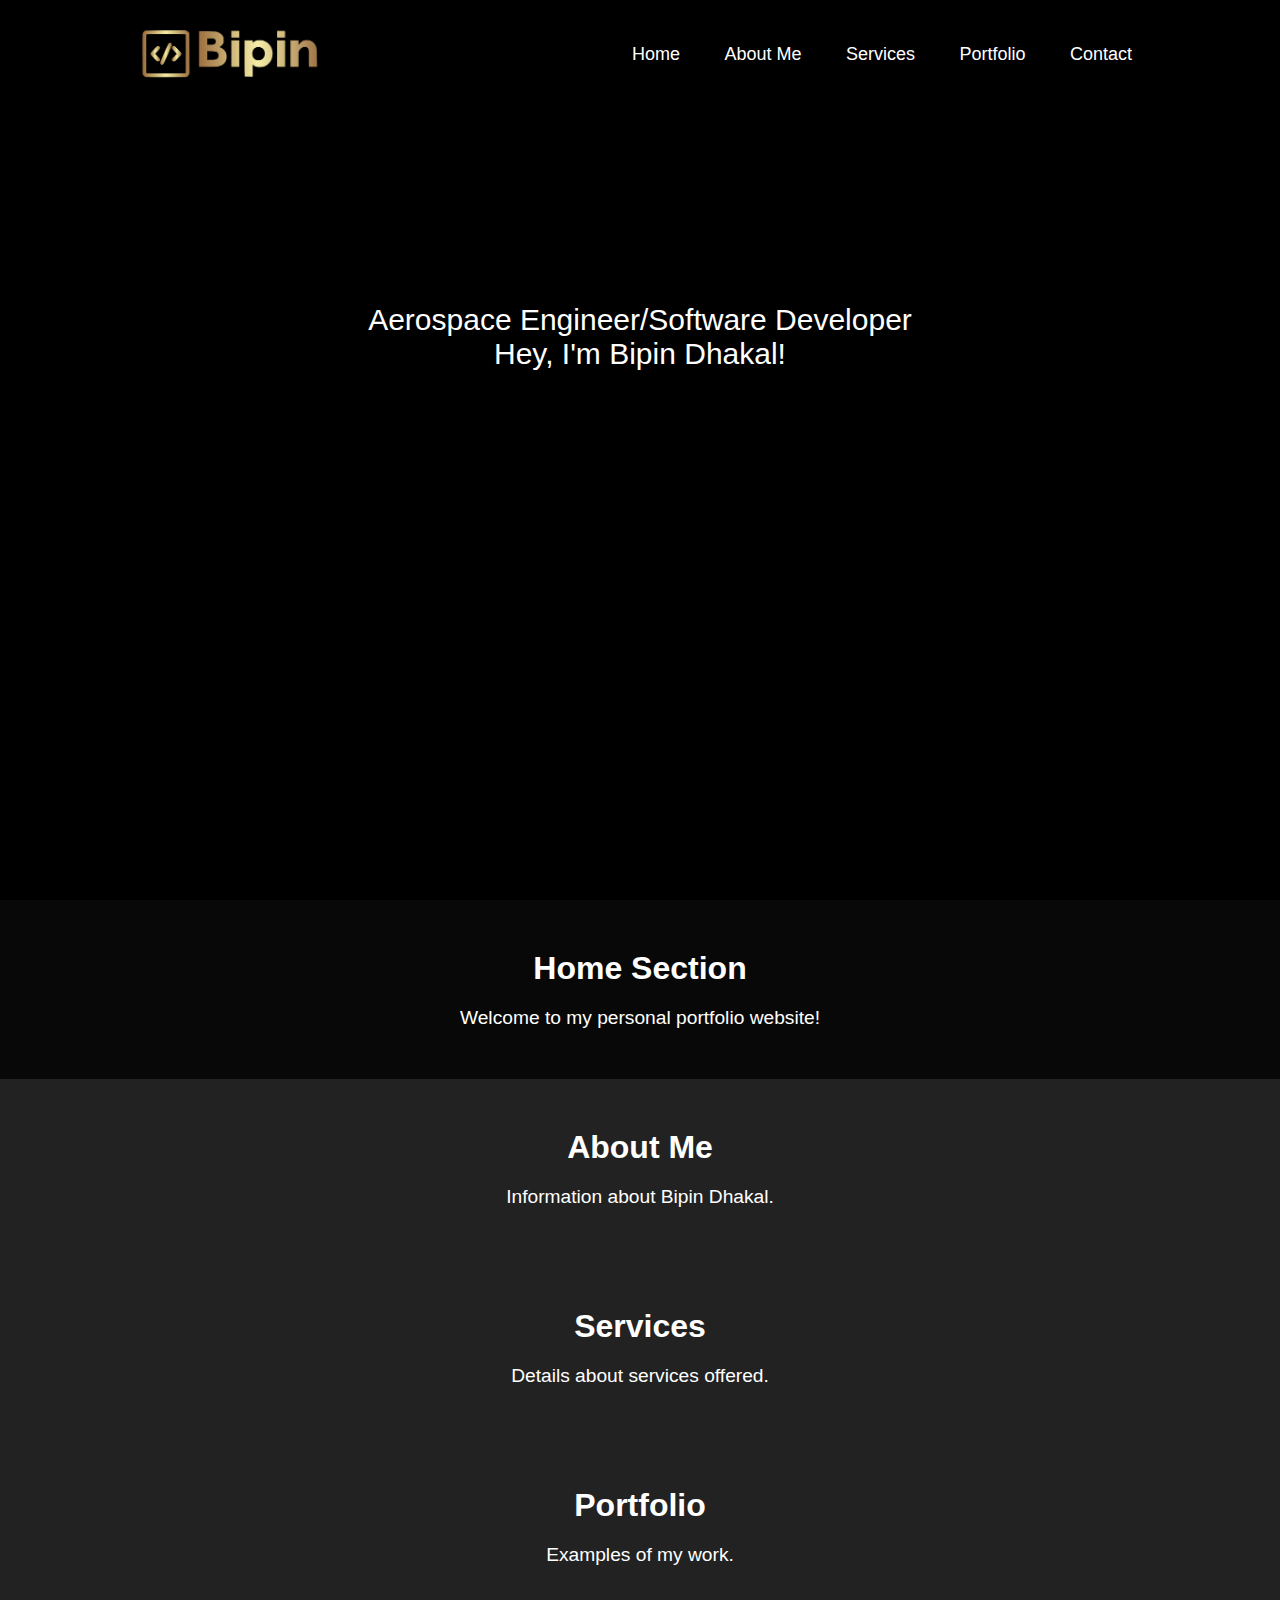
<file: index.html>
<!DOCTYPE html>
<html lang="en">
<head>
    <meta charset="UTF-8">
    <meta http-equiv="X-UA-Compatible" content="IE=edge">
    <meta name="viewport" content="width=device-width, initial-scale=1.0">
    <title>Personal Portfolio Website - Bipin</title>
    <link rel="stylesheet" href="style.css">
</head>
<body>
    <div id="header">
        <div class="container">
            <nav>
                <img src="Logo.png" class="logo" alt="Logo">
                <ul>
                    <li><a href="index.html">Home</a></li>
                    <li><a href="about.html">About Me</a></li>
                    <li><a href="services.html">Services</a></li>
                    <li><a href="work.html">Portfolio</a></li>
                    <li><a href="contact.html">Contact</a></li>
                </ul>
                <script>
                    document.addEventListener('DOMContentLoaded', function() {
                        const links = document.querySelectorAll('nav ul li a[href^="#"]');
                        links.forEach(link => {
                            link.addEventListener('click', function(event) {
                                event.preventDefault();
                                const targetId = this.getAttribute('href').substring(1);
                                const targetElement = document.getElementById(targetId);
                                window.scrollTo({
                                    top: targetElement.offsetTop,
                                    behavior: 'smooth'
                                });
                            });
                        });
                    });
                </script>
            </nav>
            <div class="header-text">
                <p>Aerospace Engineer/Software Developer</p>
                <p>Hey, I'm Bipin Dhakal!</p>
            </div>
        </div>
    </div>

    <div id="home" class="section">
        <h2>Home Section</h2>
        <p>Welcome to my personal portfolio website!</p>
    </div>
    <div id="about" class="section">
        <h2>About Me</h2>
        <p>Information about Bipin Dhakal.</p>
    </div>
    <div id="services" class="section">
        <h2>Services</h2>
        <p>Details about services offered.</p>
    </div>
    <div id="portfolio" class="section">
        <h2>Portfolio</h2>
        <p>Examples of my work.</p>
    </div>
</body>
</html>
</file>
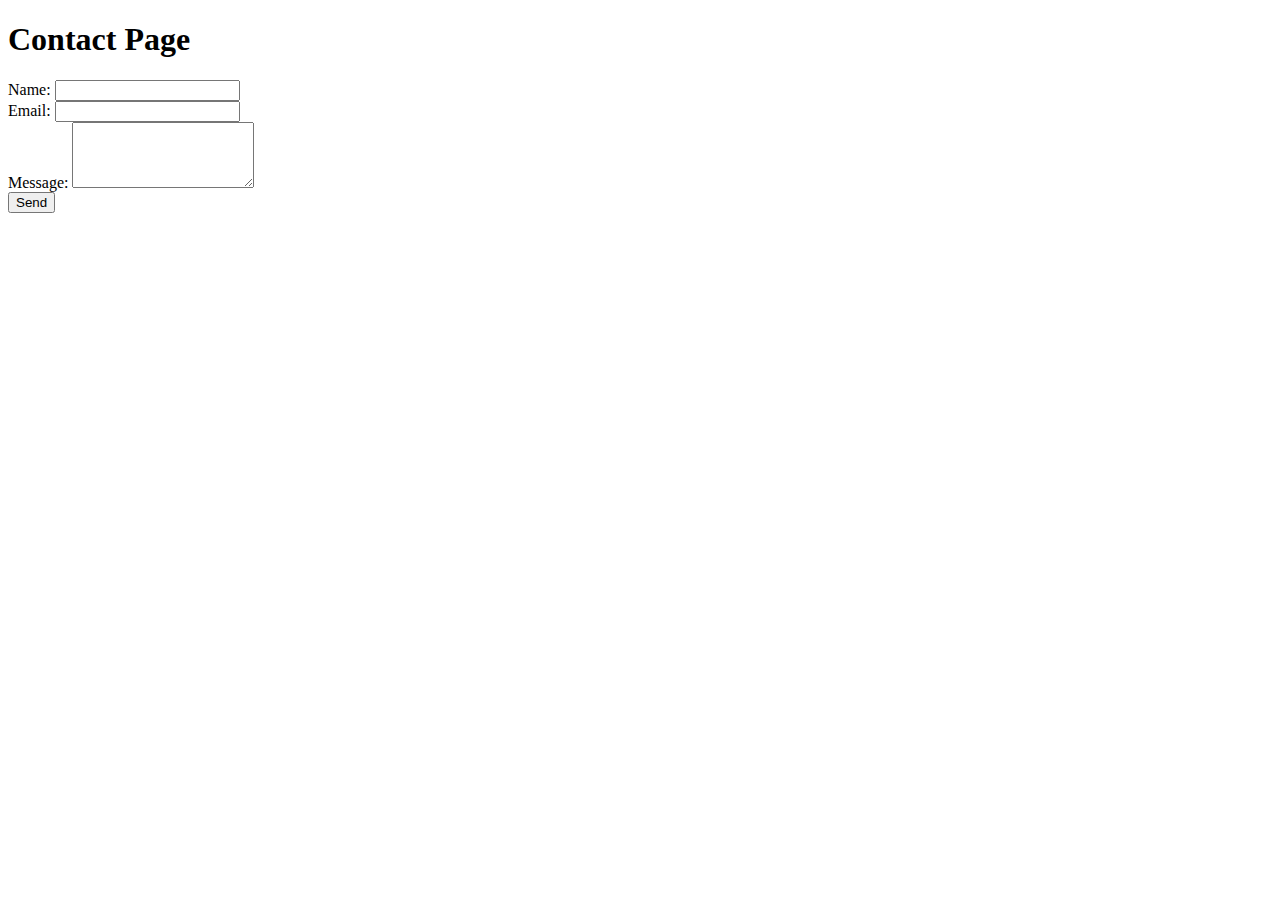
<file: contact.html>
<!DOCTYPE html>
<html lang="en">
<head>
    <meta charset="UTF-8">
    <meta http-equiv="X-UA-Compatible" content="IE=edge">
    <meta name="viewport" content="width=device-width, initial-scale=1.0">
    <title>Contact - Bipin</title>
</head>
<body>
    <h1>Contact Page</h1>
    <form method="POST" action="/contact">
        <label for="name">Name:</label>
        <input type="text" id="name" name="name" required>
        <br>
        <label for="email">Email:</label>
        <input type="email" id="email" name="email" required>
        <br>
        <label for="message">Message:</label>
        <textarea id="message" name="message" rows="4" required></textarea>
        <br>
        <button type="submit">Send</button>
    </form>
</body>
</html>
</file>
<file: style.css>
* {
    margin: 0;
    padding: 0;
    font-family: 'Poppins', sans-serif;
    box-sizing: border-box;
}

body {
    background: #080808;
    color: #fff;
}

/* Header Styles */
#header {
    width: 100%;
    height: 100vh;
    background-color: black;
    background-size: cover;
    background-position: center;
}

.container {
    padding: 10px 10%;
}

nav {
    display: flex;
    align-items: center;
    justify-content: space-between;
    flex-wrap: wrap;  
}

.logo {
    width: 200px;
    margin: 10px 0;
}

nav ul {
    padding: 0;
    margin: 0;
}

nav ul li {
    display: inline-block;
    list-style: none;
    margin: 10px 20px;
}

nav ul li a {
    color: #fff;
    text-decoration: none; 
    font-size: 18px;
    position: relative;
}

nav ul li a::after {
    content: '';
    width: 0%;
    height: 3px;
    background: goldenrod;
    position: absolute;
    left: 0;
    bottom: -6px;
    transition: 0.5s;
}

nav ul li a:hover::after {
    width: 100%;
}

.header-text {
    margin-top: 20%;
    text-align: center;
}

.header-text p {
    font-size: 30px;
}

.header-text h1 {
    font-size: 60px;
    margin-top: 20px;
}

.header-text h1 span {
    color: #ff004f;
}

.header-text p span {
    color: goldenrod;
}

/* Section Styles */
.section {
    padding: 50px 20px;
    text-align: center;
    color: #fff;
}

#home {
    background-color: #080808;
}

#about, #services, #portfolio, #contact {
    background-color: #222;
}

.section h2 {
    margin-bottom: 20px;
    font-size: 2em;
}

.section p {
    font-size: 1.2em;
    margin: 0 auto;
    max-width: 800px;
}
</file>
